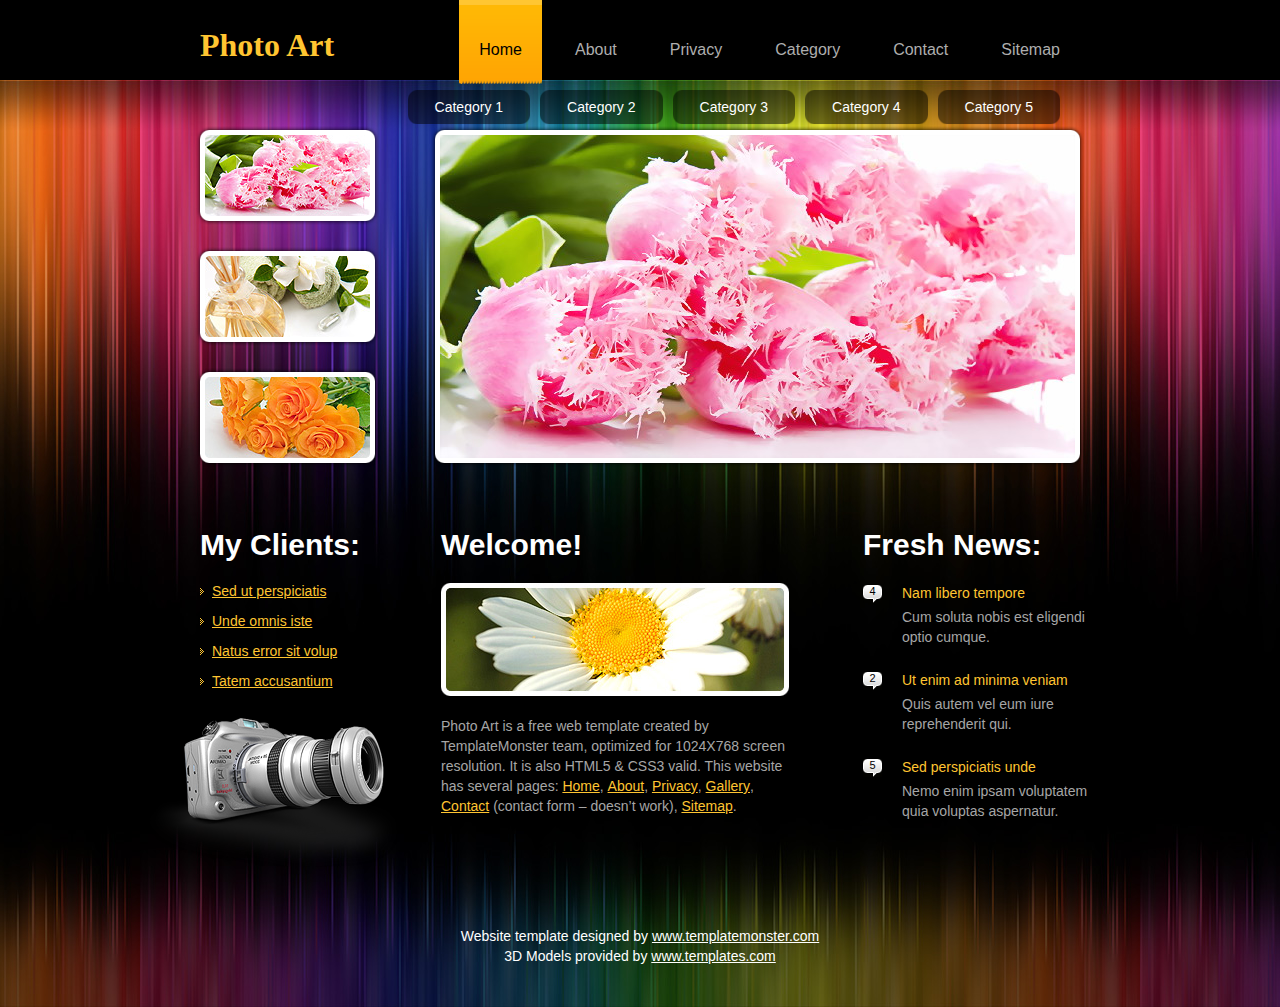
<file: photo/index.html>
<!DOCTYPE html>
<html lang="en">
<head>
	<title>Photo Art</title>
	<meta charset="utf-8">
	<meta name="description" content="You can enjoy the photo art" />
	<meta name="keywords" content="photo, art, category">
	<meta name="author" content="Hannah Zhou" />
	<link rel="stylesheet" href="css/reset.css" type="text/css" media="all">
	<link rel="stylesheet" href="css/layout.css" type="text/css" media="all">
<link rel="stylesheet" href="css/style.css" type="text/css" media="all">
</head>
<body id="page1">
<div class="wrap">
	<!-- header -->
	<header>
		<div class="container">
			<h1><a href="index.html">Photo Art</a></h1>
			<nav>
				<ul>
					<li><a href="index.html" class="active"><span>Home</span></a></li>
					<li><a href="index.html"><span>About</span></a></li>
					<li><a href="index.html"><span>Privacy</span></a></li>
					<li><a href="index.html"><span>Category</span></a></li>
					<li><a href="index.html"><span>Contact</span></a></li>
					<li><a href="index.html"><span>Sitemap</span></a></li>
				</ul>
			</nav>

			<ul class="tabs">
                <li><a href="#tab1"><span><span>Category 1</span></span></a></li>
                <li><a href="#tab2"><span><span>Category 2</span></span></a></li>
                <li><a href="#tab3"><span><span>Category 3</span></span></a></li>
                <li><a href="#tab4"><span><span>Category 4</span></span></a></li>
                <li><a href="#tab5"><span><span>Category 5</span></span></a></li>
			</ul>

			<div class="tab_container">
				<div id="tab1" class="tab_content">
					<div class="faded">
						<ul class="big-image">
							<li><img src="images/slide1-1big.jpg"></li>
                    		<li><img src="images/slide1-2big.jpg"></li>
                    		<li><img src="images/slide1-3big.jpg"></li>
						</ul>
						<ul class="pagination">
							<li><a href="#" rel="0"><img src="images/slide1-1.jpg"></a></li>
                    		<li><a href="#" rel="1"><img src="images/slide1-2.jpg"></a></li>
                    		<li><a href="#" rel="2"><img src="images/slide1-3.jpg"></a></li>
						</ul>
					</div>
				</div>
				<div id="tab2" class="tab_content">
					<div class="faded">
						<ul class="big-image">
							<li><img src="images/slide2-1big.jpg"></li>
                    		<li><img src="images/slide2-2big.jpg"></li>
                    		<li><img src="images/slide2-3big.jpg"></li>
						</ul>
						<ul class="pagination">
							<li><a href="#" rel="0"><img src="images/slide2-1.jpg"></a></li>
                    		<li><a href="#" rel="1"><img src="images/slide2-2.jpg"></a></li>
                    		<li><a href="#" rel="2"><img src="images/slide2-3.jpg"></a></li>
						</ul>
					</div>
				</div>
				<div id="tab3" class="tab_content">
					<div class="faded">
						<ul class="big-image">
							<li><img src="images/slide3-1big.jpg"></li>
                    		<li><img src="images/slide3-2big.jpg"></li>
                    		<li><img src="images/slide3-3big.jpg"></li>
						</ul>
						<ul class="pagination">
							<li><a href="#" rel="0"><img src="images/slide3-1.jpg"></a></li>
                    		<li><a href="#" rel="1"><img src="images/slide3-2.jpg"></a></li>
                    		<li><a href="#" rel="2"><img src="images/slide3-3.jpg"></a></li>
						</ul>
					</div>
				</div>
				<div id="tab4" class="tab_content">
					<div class="faded">
						<ul class="big-image">
							<li><img src="images/slide2-1big.jpg"></li>
                    		<li><img src="images/slide2-2big.jpg"></li>
                    		<li><img src="images/slide2-3big.jpg"></li>
						</ul>
						<ul class="pagination">
							<li><a href="#" rel="0"><img src="images/slide2-1.jpg"></a></li>
                    		<li><a href="#" rel="1"><img src="images/slide2-2.jpg"></a></li>
                    		<li><a href="#" rel="2"><img src="images/slide2-3.jpg"></a></li>
						</ul>
					</div>
				</div>
				<div id="tab2" class="tab_content">
					<div class="faded">
						<ul class="big-image">
							<li><img src="images/slide5-1big.jpg"></li>
                    		<li><img src="images/slide2-2big.jpg"></li>
                    		<li><img src="images/slide2-3big.jpg"></li>
						</ul>
						<ul class="pagination">
							<li><a href="#" rel="0"><img src="images/slide2-1.jpg"></a></li>
                    		<li><a href="#" rel="1"><img src="images/slide2-2.jpg"></a></li>
                    		<li><a href="#" rel="2"><img src="images/slide2-3.jpg"></a></li>
						</ul>
					</div>
				</div>
			</div>
		</div>
	</header>

	<div class="container">
		<!-- aside -->
		<aside>
			<div class="inside">
				<h2>My Clients:</h2>
				<ul class="list">
     			    <li><a href="#">Sed ut perspiciatis</a></li>
                    <li><a href="#">Unde omnis iste</a></li>
                    <li><a href="#">Natus error sit volup</a></li>
                    <li><a href="#">Tatem accusantium</a></li>
				</ul>
				<figure><img src="images/extra-img.png"></figure>
			</div>
		</aside>
		<section id="content">
			<div class="wrap">
            	<article class="col-1">
               		<h2>Welcome!</h2>
               		<img src="images/1page-img.jpg" class="img-indent">
               		<p>Photo Art is a free web template created by TemplateMonster team, optimized for 1024X768 screen resolution. It is also HTML5 &amp; CSS3 valid. This website has several pages: <a href="index.html">Home</a>, <a href="about-us.html">About</a>, <a href="privacy.html">Privacy</a>, <a href="gallery.html">Gallery</a>, <a href="contact-us.html">Contact</a> (contact form – doesn’t work), <a href="sitemap.html">Sitemap</a>.</p>
            	</article>
               	<article class="col-2">
                    <h2>Fresh News:</h2>
                    <ul class="news">
                        <li><span>4</span><strong><a href="#">Nam libero tempore</a><br>	Cum soluta nobis est eligendi optio cumque.</strong></li>
                        <li><span>2</span><strong><a href="#">Ut enim ad minima veniam</a><br>Quis autem vel eum iure reprehenderit qui.</strong></li>
                        <li><span>5</span><strong><a href="#">Sed perspiciatis unde</a><br>Nemo enim ipsam voluptatem quia voluptas aspernatur.</strong></li>
                     </ul>
            	</article>
			</div>
		</section>
	</div>

	<footer>
   	<div class="container">
      	<div class="inside"> Website template designed by <a class="new_window" href="http://www.templatemonster.com" target="_blank" rel="nofollow">www.templatemonster.com</a><br>
         3D Models provided by <a class="new_window" href="http://www.templates.com/product/3d-models/" target="_blank" rel="nofollow">www.templates.com</a> </div>
    </div>
</footer>
</div>
</body>
</html>
</file>
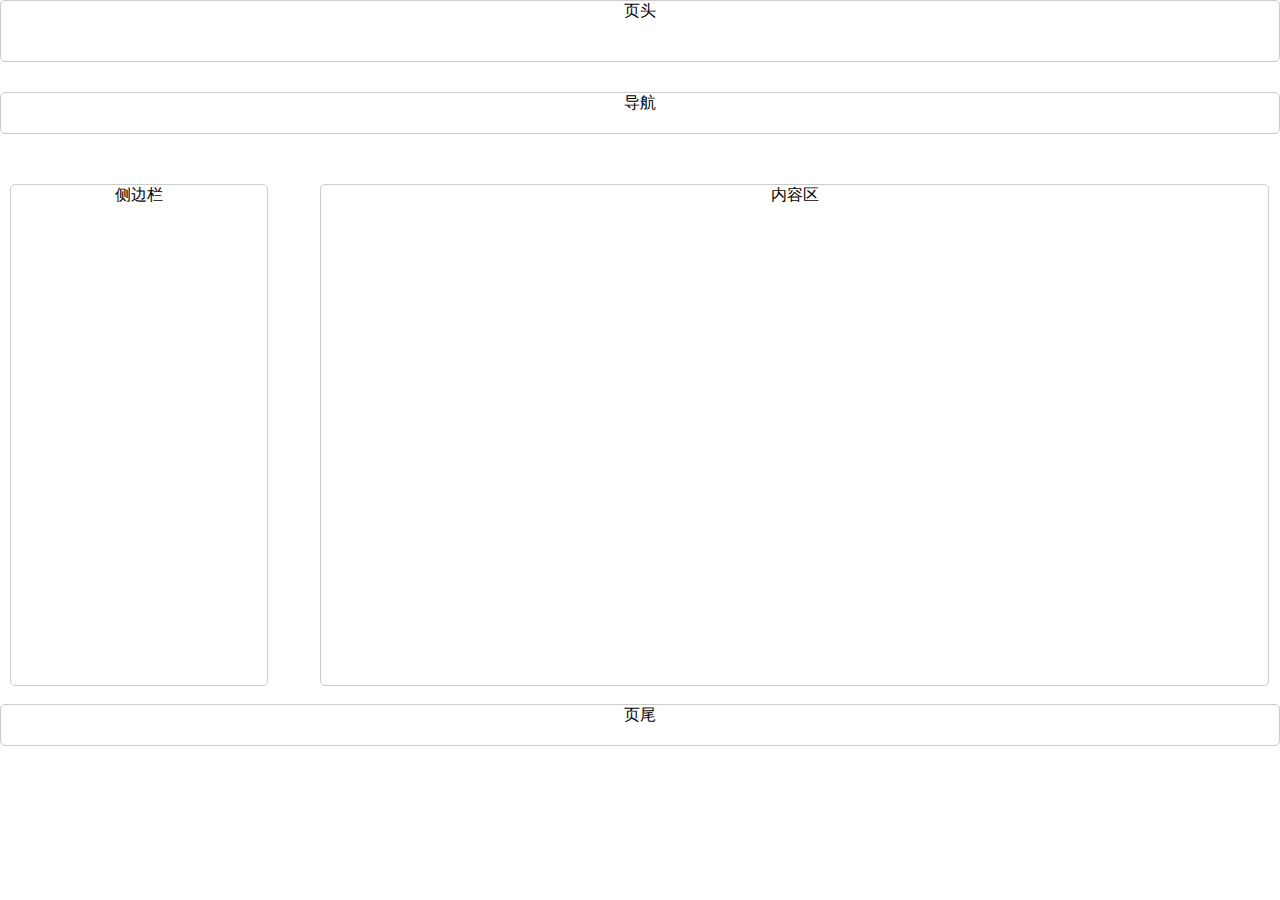
<file: layout/layout.html>
<!DOCTYPE html>  
<html>  
  <head>  
    <title></title>  
    <meta charset="utf8">  
   <style>  
  
    body{margin:0;padding:0;}  
  
     header{  
      border:solid 1px #CCC;  
      border-radius:5px 5px 5px 5px;  
      text-align:center;  
  
     }  
     .h20{height:60px;}  
     .h40{height:40px;}  
     .h500{height:500px;}  
     nav{  
      border:solid 1px #CCC;  
      border-radius: 5px 5px 5px 5px;  
      margin:30px 0;  
      text-align: center;  
     }  
     article{  
      border:solid 1px #CCC;  
      border-radius:5px 5px 5px 5px;  
      margin:20px 25%;  
      position:absolute;   
      width:74%;  
      text-align: center;  
  
     }  
     aside{  
      border:solid 1px #ccc;  
      border-radius:5px 5px 5px 5px;  
      margin:20px 0 0 10px;  
      width:20%;  
      text-align: center;  
      float:left;  
     }  
     footer{  
      border:solid 1px #CCC;  
      border-radius:5px 5px 5px 5px;  
      margin:20px 0;  
      margin-top:540px;   
      text-align: center;  
       
     }  
    .hauto{  
      border:none 1px #CCC;  
      border-radius:5px 5px 5px 5px;  
      margin:auto 0;  
      width:100%;  
      text-align: center;  
  
    }  
   </style>  
   
  </head>  
  
  <body>  
  <header class="h20">页头</header>  
  <nav class="h40">导航 </nav>
  <article class="hauto">  
  
    <aside class="h500"> 侧边栏</aside>  
      
    <article class="h500"> 内容区 </article>  
    
    <footer class="h40">页尾</footer>  
  </article>  
  
  </body>  
  
</html>
</file>
<file: photo/css/layout.css>
/*======= index.html =======*/
#page1 #content .col-1 {width:348px; margin-right:74px;}
#page1 #content .col-2 { width:227px;}
</file>
<file: photo/css/style.css>
/* Getting the new tags to behave */
article, aside, audio, 
canvas, command, 
datalist, details, 
embed, 
figcaption, figure, footer, 
header, hgroup, 
keygen, 
meter, 
nav, 
output, 
progress, 
section, source, 
video {
	display:block;
}
mark, 
rp, rt, ruby, 
summary, 
time {
	display:inline;
}

/* Global properties ======================================================== */
body {
	background: url(../images/tail-top.jpg) repeat-x center top #000;
	font-family: Arial, Helvetica, sans-serif;
	font-size: 100%;
	line-height: 1em;
	color: #a6a6a6;
}

.container {
	margin:0 auto;
	overflow:hidden;
	width:1000px;
	font-size:.875em;
	padding:60px 0 140px 0;
}


	/* Header */
	header .container {
		height:467px;
		position:relative;
		padding:0;
	}

        h1 {
        	position: absolute;
            top: 37px;
            left: 60px;
            font-family: fantasy;
            font-size: xx-large;
            font-weight: bold;
        }
        
        	h1 a {
        		text-decoration:none;
        	}
        
        header nav {
        	position:absolute;
        	right: 60px;
        	top:0;
        	z-index:20;
		}

		header nav ul li {
			float: left;
			font-size:16px;
			line-height:1.2em;
			padding-left:13px;
		}

		header nav ul li a {
			text-decoration:none;
			display:block;
			color:#aeaeae;
			background-image:url(../images/spacer.gif);
			background-repeat:no-repeat;
			background-position:left top;
		}

		header nav ul li a:hover,
		header nav ul li a.active {
			color:#000;
			background-image:url(../images/nav-act-left.png);
		}
		header nav ul li a span {
			display:block;
			padding:0 3px;
			background-repeat:no-repeat;
			background-image:url(../images/spacer.gif);
			background-position:right top;
		}
		header nav ul li a:hover span,
		header nav ul li a.active span {
			background-image:url(../images/nav-act-right.png);
		}
		header nav ul li a span  {
			padding:40px 20px 26px 20px;
			background-repeat:repeat-x;
			background-image:url(../images/spacer.gif);
		}
		header nav ul li a:hover span ,
		header nav ul li a.active span {
			bckground-image:url(../images/nav-act-tail.gif);
		}

     	ul.tabs {
     		position: absolute;
     		right: 80px;
     		top:90px;
     	}

     	ul.tabs li {
     		float:left;
			line-height:1.2em;
			padding-left:10px;
     	}

     	ul.tabs li a {
			color:#fff;
			display:block;
			float:left;
			text-decoration:none;
			background:url(../images/button-left.png) no-repeat left top;
			cursor:pointer;
		}
		ul.tabs li a:hover,
		ul.tabs li.active a {
			color:#ffc632;
		}
			ul.tabs li a span {
				display:block;
				float:left;
				padding:0 9px;
				background:url(../images/button-right.png) no-repeat right top;
			}
				ul.tabs li a span span {
					padding:9px 18px 8px 18px;
					background:url(../images/button-tail.png) repeat-x left top;
				}

		.tab_container {
			position:relative;
			top:126px;
			width:100%;
		}

		.faded { 
			width:888px;
			height:341px;
			margin:0 auto;
			position:relative;
		}
    	.faded ul.big-image { 
    		list-style:none; 
    		padding:0; 
    		margin:0;
    		width:653px;
    		height:341px;
    		float:right;
    		background:url(../images/img-wrapper-big.png) no-repeat left top;
    	}
		.faded ul.big-image li {
			padding:9px 0 0 9px;
			width:635px;
			height:323px;
		}

		ul.pagination { 
			list-style:none; 
			padding:0; 
			margin:0;
			background:none;
			width:auto;
			height:auto;
			position:absolute;
			left:0;
			top:0;
		}

		ul.pagination li { 
       		width:183px;
        	height:99px;
        	margin-bottom:22px;
        	background:url(../images/img-wrapper-small.png) no-repeat left top;
        }
       	ul.pagination li a { 
     		padding:9px 0 0 9px;
        	display:block;
        }   
    /*===== content =====*/
	#content .inside {
		padding:0 0 0 60px;
	}
	#content.extra {
		width:auto;
	}
	#content .list li {
		padding-bottom:8px;
	}

	/*===== Sidebar =====*/
	aside .inside {
		padding:0 0 0 60px;
	}
	aside figure {
		margin-left:-60px;
		padding-top:15px;
	}
	aside {
		width:311px;
		position:relative;
		z-index:10;
		float:left;
		margin-right:-10px;
	}
	h2 {
		font-size:30px;
		line-height:1.2em;
		color:#fff;
		margin-bottom:20px;
	}
	
	/*===== footer =====*/
	footer .inside {
		padding:148px 0 0 0;
	}
	footer a {
		color:#fff;
	}


a {
	color:#ffc531; 
	outline:none;
}
a:hover {
	text-decoration:none;
}

	/* Footer */
	footer {
		background:url(../images/tail-bottom.jpg) repeat-x center top;
		margin-top:-229px;
	}
		footer .container {
			height:229px;
			text-align:center;
			color:#fff;
			padding:0;
			line-height:1.429em;
		}
	.wrapper { 
		width:100%;
		overflow:hidden;
	}

	.wrap {
		height:auto !important;
		height:100%;
		min-height:100%;
	}

	.list li {
		padding:0 0 14px 12px;
		background:url(../images/marker.gif) no-repeat left 5px;
		height:1%;
	} 

	.news li {
		line-height:1.429em;
		margin-top:-4px;
		padding:0 0 23px 0;
		width:100%;
		overflow:hidden;
		vertical-align:top;
	}
		.news li a {
			text-decoration:none;
			line-height:2em;
		}
		.news li a:hover {
			text-decoration:underline;
		}
		.news li span {
			display:block;
			float:left;
			padding-right:20px;
			font-size:.786em;
			color:#000;
			background:url(../images/marker1.gif) no-repeat left top;
			text-align:center;
			width:19px;
			height:18px;
			position:relative;
			top:6px;
			line-height:1.2em;
		}
		.news li strong {
			display:block;
			font-weight:normal;
			overflow:hidden;
		}
	
	/*----- other -----*/
	.img-indent { 
		margin:0 0 20px 0; 
	}
	.img-box { 
		width:100%; 
		overflow:hidden; 
		padding-bottom:15px;
		line-height:1.429em;
	}
		.img-box img { 
			float:left; 
			margin:0 20px 0 0;
		}
	
	.extra-wrap { 
		overflow:hidden;
	}
	
	p {
		margin-bottom:16px;
		line-height:1.429em;
	}
	.p1 {
		margin-bottom:25px;
	}
		
	address {
		line-height:1.429em;
		color:#fff;
		font-style:normal;
	}
		address span {
			float:left;
			color:#a6a6a6;
				width:84px;
	}

	.col-1, .col-2 { 
		float:left;
	}
	/* Content */
	section#content {
		position:relative;
		z-index:10;
		width:650px;
		float:left;
	}

#page1 #content .col-1 {width:348px; margin-right:74px;}
#page1 #content .col-2 { width:227px;}
</file>
